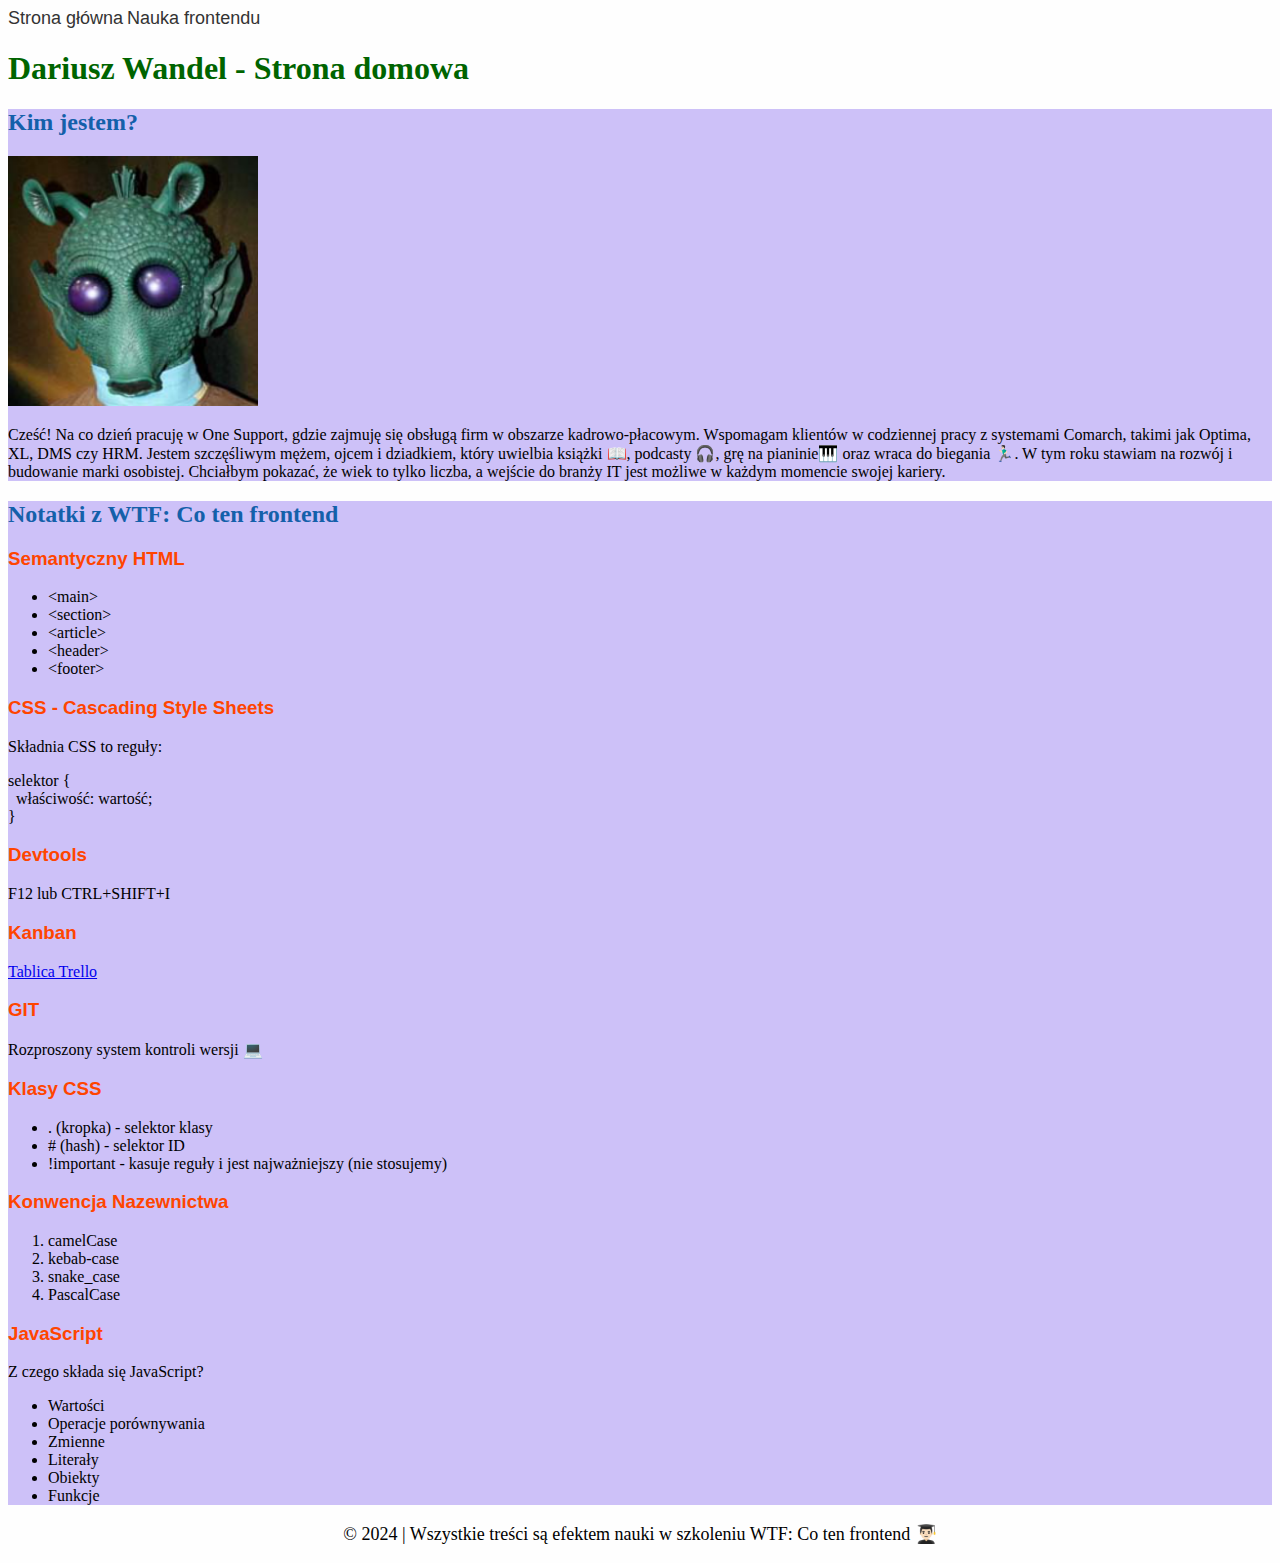
<file: index.html>
<!DOCTYPE html>
<html lang="pl">

<head>
	<meta charset="UTF-8">
	<meta name="viewport" content="width=device-width, initial-scale=1.0">
	<title>WTF</title>
	<link rel="stylesheet" href="./css/style.css">
</head>

<body>
	<header>
		<nav>
			<a href="index.html">Strona główna</a>
			<a href="frontend.html">Nauka frontendu</a>
		</nav>
	</header>
	<main>
		<header>
			<h1>Dariusz Wandel - Strona domowa</h1>
		</header>
		<section>
			<h2>Kim jestem?</h2>
			<img src="./img/grido.png" alt="Awatar Darka Wandela" class="image">
			<p>Cześć! Na co dzień pracuję w One Support, gdzie zajmuję się obsługą firm w obszarze kadrowo-płacowym.
				Wspomagam klientów w codziennej pracy z systemami Comarch, takimi jak Optima, XL, DMS czy HRM. Jestem
				szczęśliwym mężem, ojcem i dziadkiem, który uwielbia książki 📖, podcasty 🎧, grę na pianinie🎹 oraz
				wraca do biegania 🏃🏻‍♂️. W tym roku stawiam na rozwój i budowanie marki osobistej. Chciałbym pokazać,
				że wiek to tylko liczba, a wejście do branży IT jest możliwe w każdym momencie swojej kariery.</p>
		</section>
		<section>
			<h2>Notatki z WTF: Co ten frontend</h2>
			<article>
				<h3 class="article-header">Semantyczny HTML</h3>
				<ul>
					<li>&lt;main&gt;</li>
					<li>&lt;section&gt;</li>
					<li>&lt;article&gt;</li>
					<li>&lt;header&gt;</li>
					<li>&lt;footer&gt;</li>
				</ul>
			</article>
			<article>
				<h3 class="article-header">CSS - Cascading Style Sheets</h3>
				<p>Składnia CSS to reguły:</p>
				<p>selektor { <br>
					&nbsp;&nbsp;właściwość: wartość; <br>
					}
				</p>
			</article>
			<article>
				<h3 class="article-header">Devtools</h3>
				<p>F12 lub CTRL+SHIFT+I</p>
			</article>
			<article>
				<h3 class="article-header">Kanban</h3>
				<a href="https://trello.com" target="_blank">Tablica Trello</a>
			</article>
			<article>
				<h3 class="article-header">GIT</h3>
				<p>Rozproszony system kontroli wersji 💻</p>
			</article>
			<article>
				<h3 class="article-header">Klasy CSS</h3>
				<ul>
					<li>. (kropka) - selektor klasy</li>
					<li># (hash) - selektor ID</li>
					<li>!important - kasuje reguły i jest najważniejszy (nie stosujemy)</li>
				</ul>
			</article>
			<article>
				<h3 class="article-header">Konwencja nazewnictwa</h3>
				<ol>
					<li>camelCase</li>
					<li>kebab-case</li>
					<li>snake_case</li>
					<li>PascalCase</li>
				</ol>
			</article>
			<article>
				<h3 class="article-header">JavaScript</h3>
				<p>Z czego składa się JavaScript?</p>
				<ul>
					<li>Wartości</li>
					<li>Operacje porównywania</li>
					<li>Zmienne</li>
					<li>Literały</li>
					<li>Obiekty</li>
					<li>Funkcje</li>
				</ul>
			</article>
		</section>
	</main>
	<footer class="footer">
		<p>&copy; 2024 | Wszystkie treści są efektem nauki w szkoleniu WTF: Co ten frontend 👨🏻‍🎓</p>
	</footer>
	<script src="./js/script.js"></script>
</body>

</html>
</file>
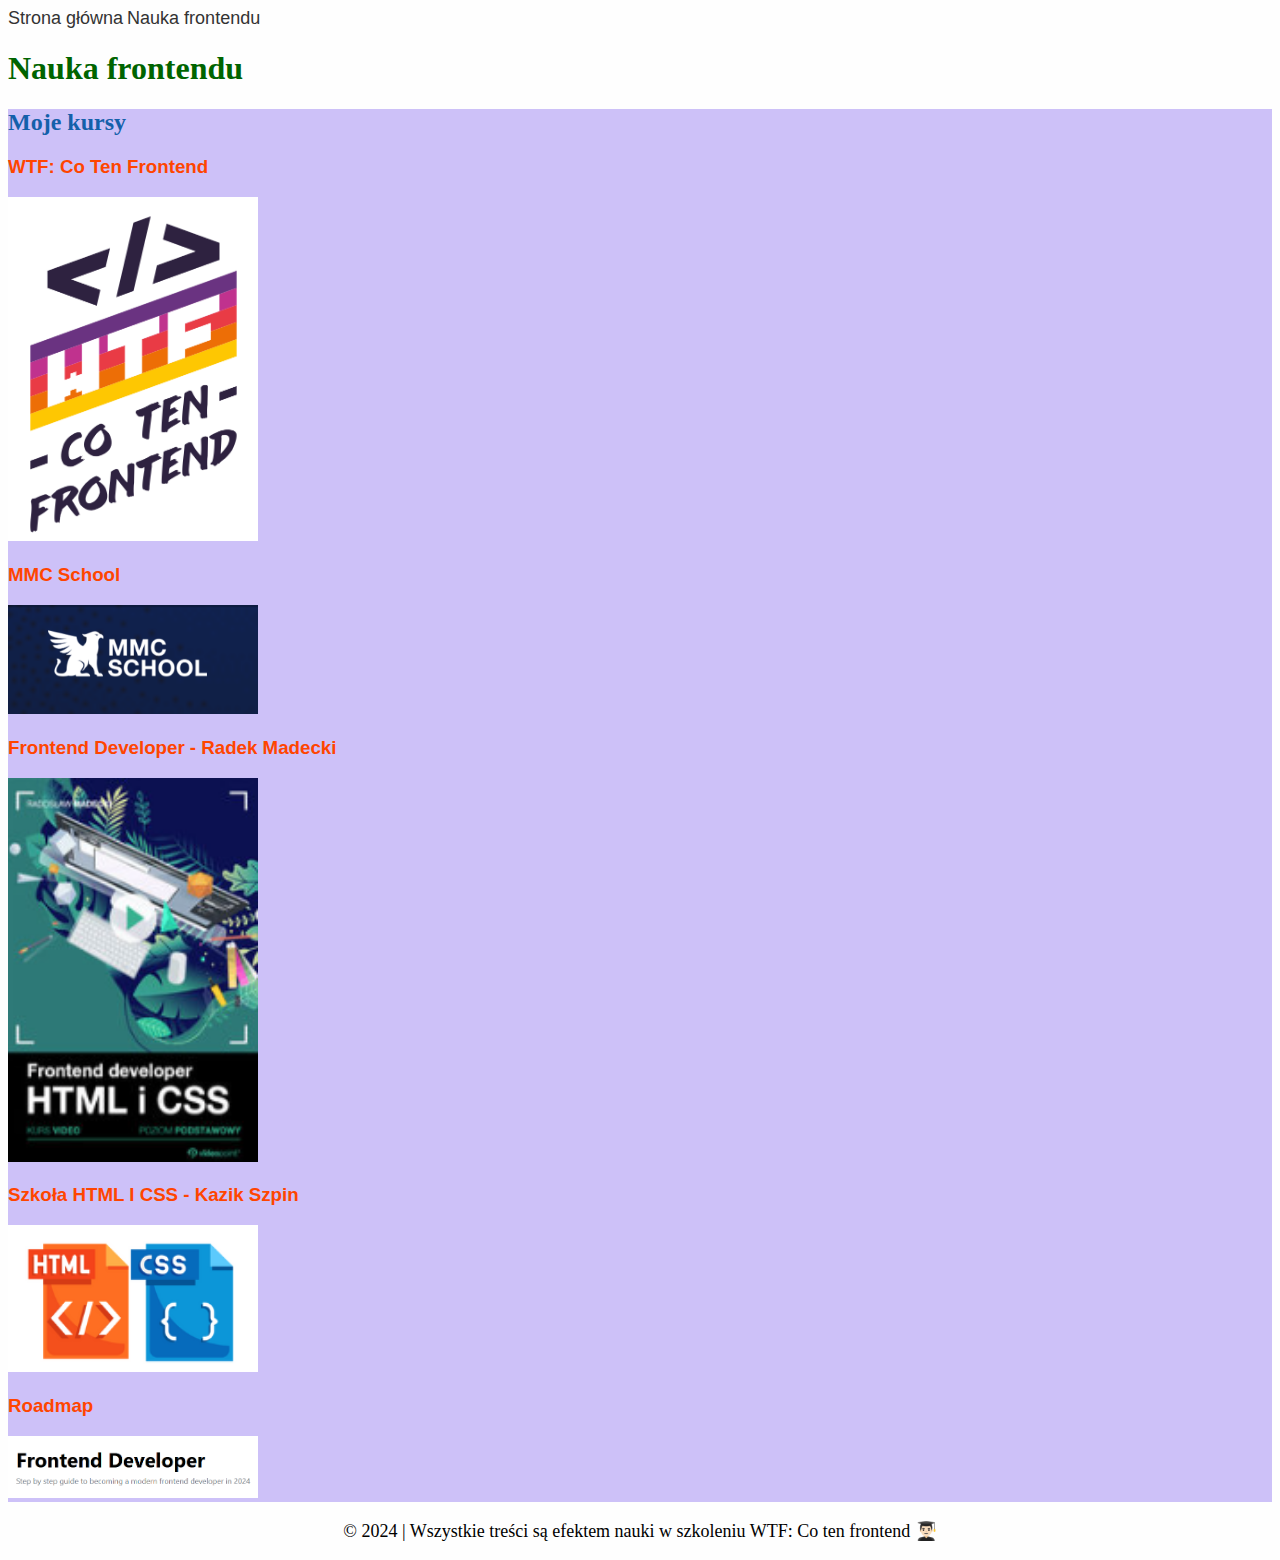
<file: frontend.html>
<!DOCTYPE html>
<html lang="pl">

<head>
    <meta charset="UTF-8">
    <meta name="viewport" content="width=device-width, initial-scale=1.0">
    <title>Nauka frontendu</title>
    <link rel="stylesheet" href="./css/style.css">
</head>

<body>
    <header>
        <nav>
            <a href="index.html">Strona główna</a>
            <a href="frontend.html">Nauka frontendu</a>
        </nav>
    </header>
    <main>
        <header>
            <h1>Nauka frontendu</h1>
        </header>
        <section>
            <h2>Moje kursy</h2>
            <article>
                <h3 class="article-header">WTF: Co ten frontend</h3>
                <a href="https://cotenfrontend.pl"><img src="./img/wtf.png" alt="WTF: Co ten frontend logo" class="image"></a>
            </article>
            <article>
                <h3 class="article-header">MMC School</h3>
                <a href="https://mmcschool.pl"><img src="./img/mmc-school.png" alt="MMC School logo" class="image"></a>
            </article>
            <article>
                <h3 class="article-header">Frontend developer - Radek Madecki</h3>
                <a href="https://videopoint.pl"><img src="./img/fd-html-css.png" alt="Frontend developer logo" class="image"></a>
            </article>
            <article>
                <h3 class="article-header">Szkoła HTML i CSS - Kazik Szpin</h3>
                <a href="https://akademiadotnet.pl"><img src="./img/szkola-html-css.png"
                        alt="Szkoła HTML i CSS logo" class="image"></a>
            </article>
            <article>
                <h3 class="article-header">Roadmap</h3>
                <a href="https://roadmap.sh/frontend"><img src="./img/frontend-developer-roadmap.png"
                        alt="Frontend Developer roadmap logo" class="image"></a>
            </article>
        </section>
    </main>
    <footer class="footer">
        <p>&copy; 2024 | Wszystkie treści są efektem nauki w szkoleniu WTF: Co ten frontend 👨🏻‍🎓</p>
    </footer>
</body>

</html>
</file>
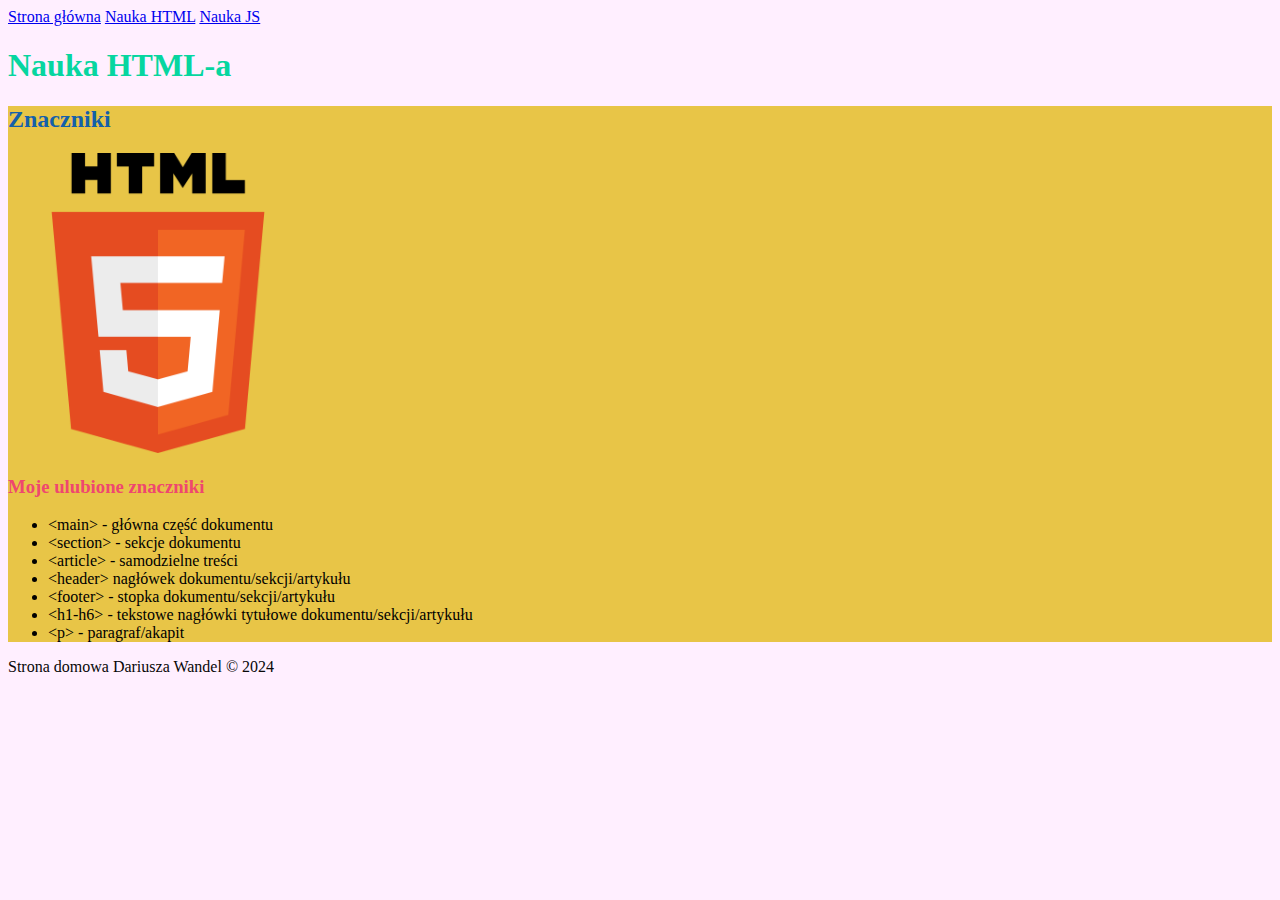
<file: nauka-html.html>
<!DOCTYPE html>
<html lang="pl">

<head>
    <meta charset="UTF-8">
    <meta name="viewport" content="width=device-width, initial-scale=1.0">
    <title>Nauka HTML-a</title>
    <link rel="stylesheet" href="style.css">
</head>

<body>
    <header>
        <nav>
            <a href="index.html">Strona główna</a>
            <a href="nauka-html.html">Nauka HTML</a>
            <a href="nauka-js.html">Nauka JS</a>
        </nav>
    </header>
    <main>
        <header>
            <h1>Nauka HTML-a</h1>
        </header>
        <section>
            <h2>Znaczniki</h2>
            <img src="HTML5_logo.png" width="300" alt="Logo HTML5">
            <article>
                <h3>Moje ulubione znaczniki</h3>
                <ul>
                    <li>&lt;main&gt; - główna część dokumentu</li>
                    <li>&lt;section&gt; - sekcje dokumentu</li>
                    <li>&lt;article&gt; - samodzielne treści</li>
                    <li>&lt;header&gt; nagłówek dokumentu/sekcji/artykułu</li>
                    <li>&lt;footer&gt; - stopka dokumentu/sekcji/artykułu</li>
                    <li>&lt;h1-h6&gt; - tekstowe nagłówki tytułowe dokumentu/sekcji/artykułu</li>
                    <li>&lt;p&gt; - paragraf/akapit</li>
                </ul>
            </article>
        </section>
    </main>
    <footer>
        <p>Strona domowa Dariusza Wandel &copy; 2024</p>
    </footer>
</body>

</html>
</file>
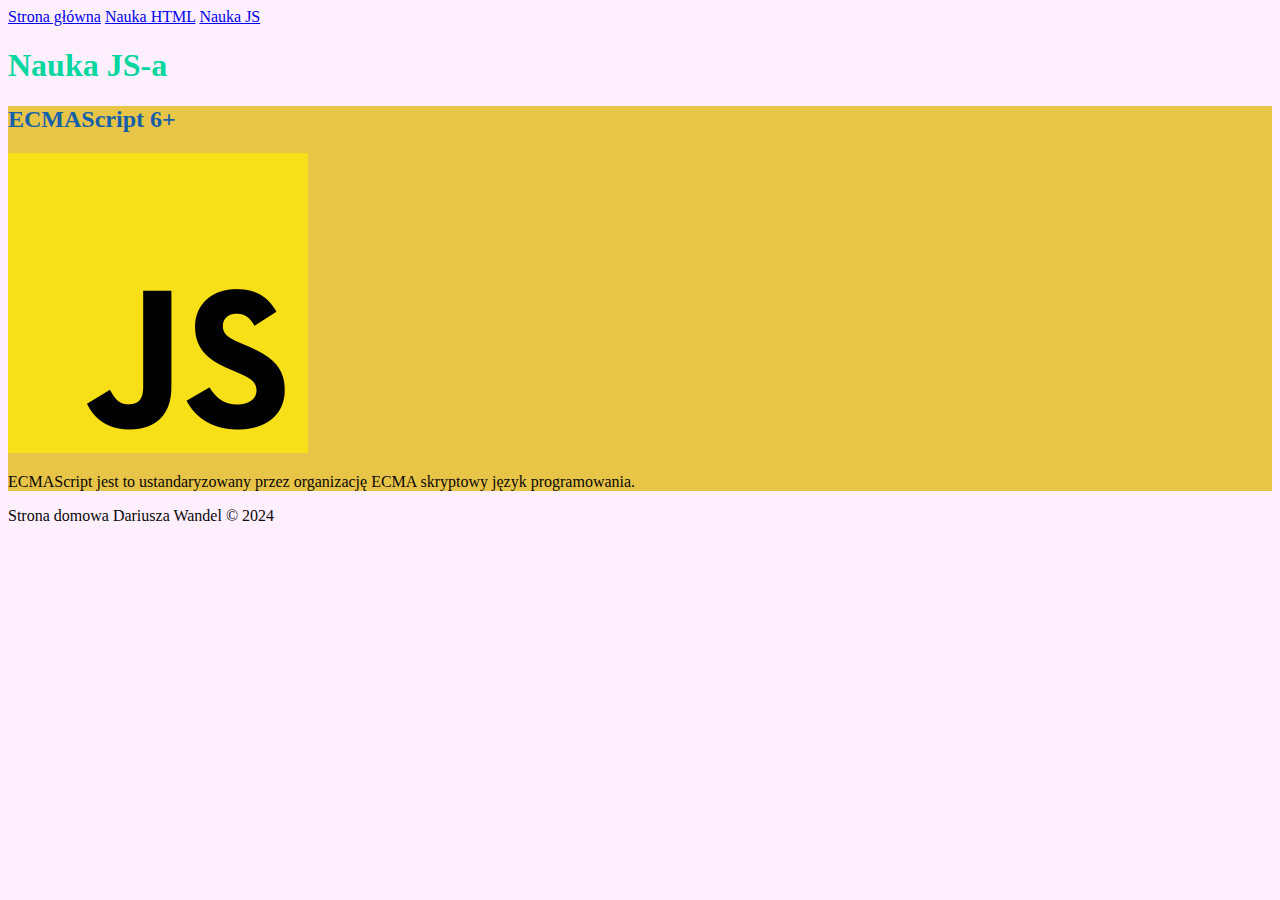
<file: nauka-js.html>
<!DOCTYPE html>
<html lang="pl">

<head>
    <meta charset="UTF-8">
    <meta name="viewport" content="width=device-width, initial-scale=1.0">
    <title>Nauka JS-a</title>
    <link rel="stylesheet" href="style.css">
</head>

<body>
    <header>
        <nav>
            <a href="index.html">Strona główna</a>
            <a href="nauka-html.html">Nauka HTML</a>
            <a href="nauka-js.html">Nauka JS</a>
        </nav>
    </header>
    <main>
        <header>
            <h1>Nauka JS-a</h1>
        </header>
        <section>
            <h2 class="section-header">ECMAScript 6+</h2>
            <img src="JavaScript_logo.png" width="300" alt="Logo JavaScript">
            <p>ECMAScript jest to ustandaryzowany przez organizację ECMA skryptowy język programowania.</p>
        </section>
    </main>
    <footer>
        <p>Strona domowa Dariusza Wandel &copy; 2024</p>
    </footer>
</body>

</html>
</file>
<file: css/style.css>
body {
	background-color: #fefefe;
}

h1 {
	color: darkgreen;
}

h2 {
	color: #1460aa;
}

section {
	background: #cdc1f8;
}

.footer {
	text-align: center;
	font-size: 18px;
}

nav a {
	font-size: 18px;
	font-family: Arial, Helvetica, sans-serif;
	color: #333;
	text-decoration: none;
	transition: all 1s;
}

nav a:hover {
	color: royalblue;
	font-weight: bold;
}

.image {
	width: 250px;
}

.article-header {
	font-family: Arial, Helvetica, sans-serif;
	text-transform: capitalize;
	color: orangered;
}
</file>
<file: style.css>
body {
    background-color: #fefe;
}

section {
    background-color: #E8C547;
}

h1 {
    color: #06D6A0;
}

h2 {
    color: #1460aa;
}

h3 {
    color: #EF476F;
}

p {
    color: #080708;
}
</file>
